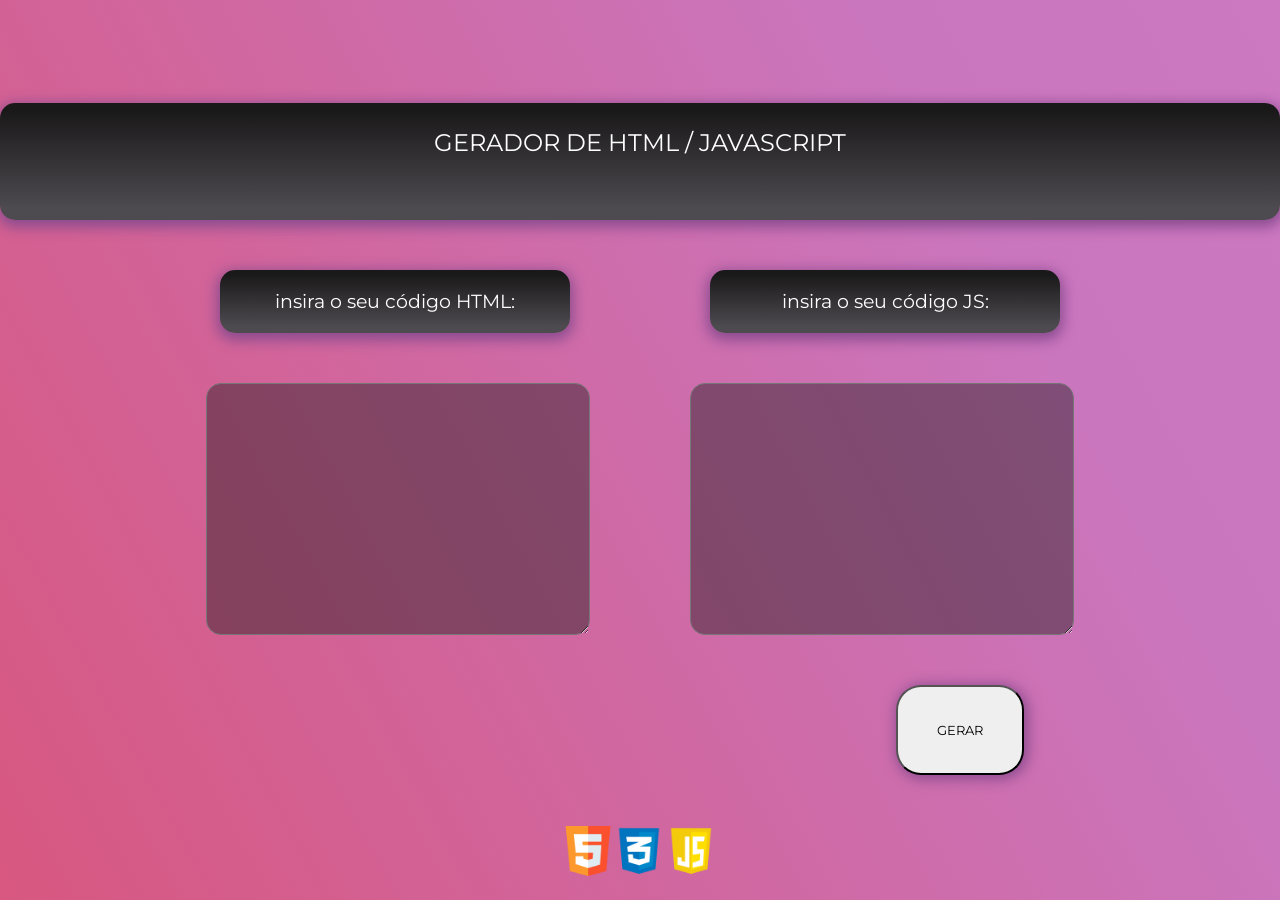
<file: Index.html>
<!DOCTYPE html>
<html lang="pt-BR">

<head>
    <meta charset="UTF-8">
    <meta http-equiv="X-UA-Compatible" content="IE=edge">
    <meta name="viewport" content="width=device-width, initial-scale=1.0">
    <title>Principal</title>
    <link id="link"rel="stylesheet" href="CSS/style.css">

</head>
<body>
   
    <main> 
        <section id="page1">
         <header>
        <h1>GERADOR DE HTML / JAVASCRIPT</h1>
        </header>
       
            <div class="geral">
                <div class="ladoEsquerdo">
                    <h3>insira o seu código HTML:</h3>
                    <h5></h5>
                </div>
                <div class="ladoDireito">
                    <h3>insira o seu código JS:</h3>
                </div>
            </div>
           
            <div class="textG">
                <textarea name="" id="codeHtml"></textarea>
                <textarea name="" id="codeJs"></textarea>
            </div>
                <div class="botaoGerar">
                <input type="button" id="gerar" value="GERAR">
            
             </div>

             <div class="imagens">
                <img src="./IMAGE/logoHTML.png"width="50px" height="50px">
                <img src="./IMAGE/logocss.png" width="52px" height="52px">
                <img src="./IMAGE/logojs.png"width="52px" height="52px">
            </div>

            

        </section>
    <section id="page2"></section>
    </main>
    <script id="jsUser"></script>
    <script src="JS/projeto.js"></script>

    

</body>

</html>
</file>
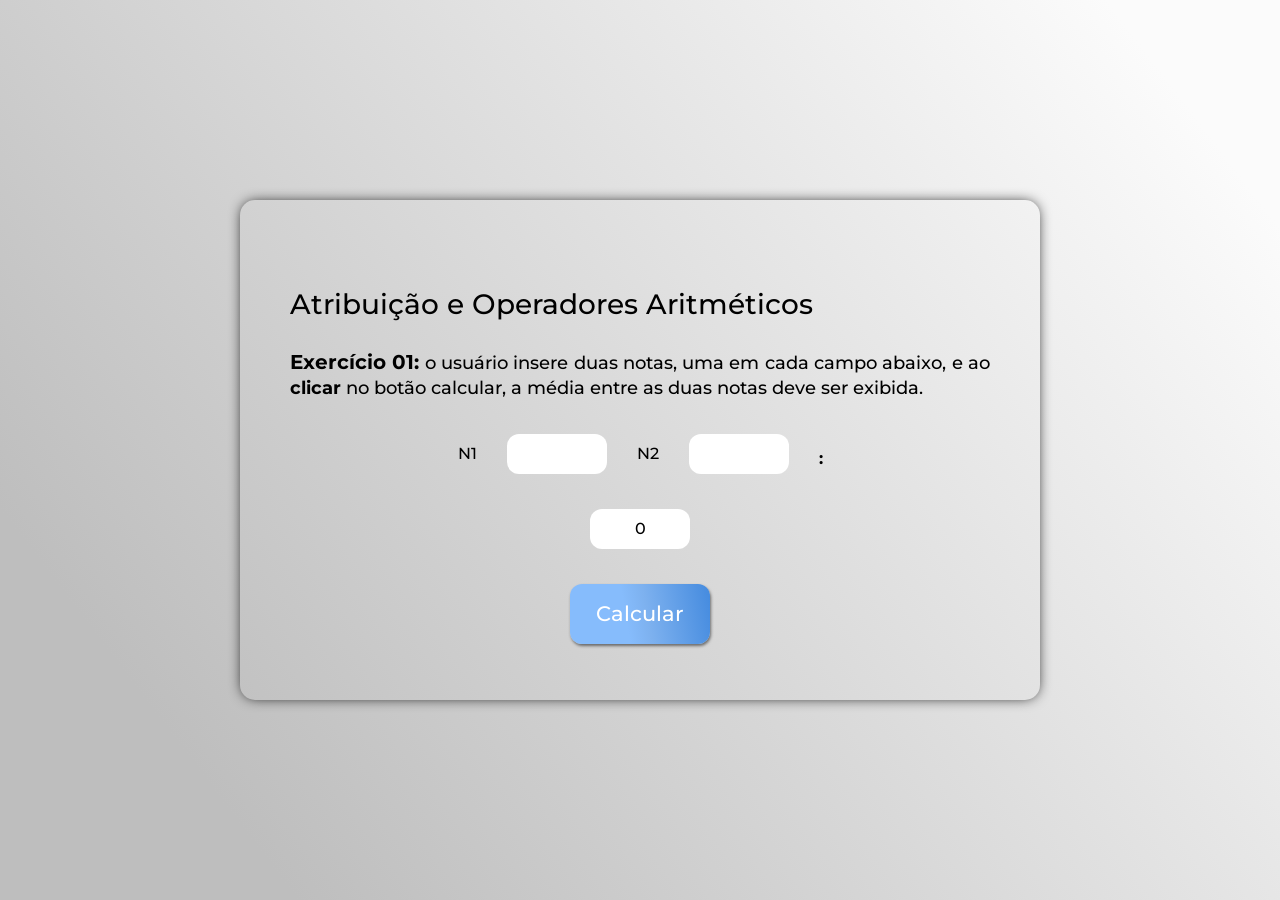
<file: Front-For-JSex-main/Front-For-JSex-main/index.html>
<html>
  <head>
    <meta charset="UTF-8" />
    <meta http-equiv="X-UA-Compatible" content="IE=edge" />
    <meta name="viewport" content="width=device-width, initial-scale=1.0" />
    <title>Lista 01 Exercício 01</title>
    <link rel="stylesheet" href="./css/style.css" />
  </head>
  <body>
    <!-- Instruções basicas: Copie e cole os elementos do seu codigo para este em seus respectivos locais.
		ADENDO: copie seu codigo da forma solicitada nos exemplos para a formatação permanecer correta
		Dica: Copie ELEMENTO por ELEMENTO para que possa facilitar sua tranferencia sem erros -->
    <main>
      <section class="titulo">
        <!-- Cole ou insira abaixo o enunciado do exercicio. ex: 
				<h1>Nome do exercicio</h1><br>
				<p><b>Exercício nº:</b> o usuário insere duas notas...</p> -->
        <h1>Atribuição e Operadores Aritméticos</h1>
        <br />
        <p>
          <b>Exercício 01:</b> o usuário insere duas notas, uma em cada campo
          abaixo, e ao <b>clicar</b> no botão calcular, a média entre as duas
          notas deve ser exibida.
        </p>
        <br />
      </section>
      <section class="inputOutput">
        <div class="Input">
          <!-- Cole ou insira abaixo os inputs do exercicio. ex:
					<label for="n1">N1</label>
					<input type="text" id="n1" value="">
					<label for="n2">N2</label>
					<input type="text" id="n2" value="">
		  			<p>:</p>-->
          <label for="n1">N1</label>
          <input type="text" id="n1" value="">
          <label for="n2">N2</label>
          <input type="text" id="n2" value=""> 
          <p>:</p>
        </div>
        <div class="output">
          <!-- Insira aqui os elementos do output. ex: 
          <span id="result">0</span> -->
          <span id="result">0 </span>
        </div>
        <div class="buttons">
          <!-- Cole ou insira a baixo os botões do exercicio
					<input type="button" id="btnCalcular" value="Calcular"> 
					<input type="button" id="btnCalcular2" value="Calcular2"> -->
          <input type="button" id="btnCalcular" value="Calcular" />
        </div>
      </section>
    </main>
  </body>
  <!-- Para adicionar o codigo da logica JS va para pasta SRC no aquivo main.js -->
  <script src="./src/main.js"></script>
</html>
</file>
<file: CSS/style.css>
@import url("https://fonts.googleapis.com/css2?family=Montserrat:wght@100;200;300;400;600;700;800;900&display=swap");

/* Zerando o padrão */
* {
  margin: 0;
  padding: 0;
  box-sizing: border-box;
  font-family: "Montserrat", sans-serif;
  font-weight: var(--peso);
 
}




body {
    font-family:'Segoe UI', Tahoma, Geneva, Verdana, sans-serif;
    display: flex;
    justify-content: center;
    align-items: center;
    min-height: 100vh;
    background:linear-gradient(241.29deg,#9656c0,#c688f0,#d37fc8,#ca76be, #d8567d, #ca456d);
    background-size: 400% 400%;
    animation: gradiente 3S ease infinite alternate;
    font-size: medium;
    color: white;
    min-height: 100vh;
}


@keyframes gradiente{
    0%{
        background-position-x: 0%;
    }
    100% {
        background-position-x:100%;
    }
}


header {
    align-items: center;
    height: 13vh;
    width: 100vw;
    background:linear-gradient(to top, #4d4a50 10.31%, #1a1919 93.41%);
    box-shadow: 0px 4px 14px 3px #894b8f;
    text-align: center;
    padding: 25px;
    border-radius: 15px;
    margin-bottom:50px; 
    margin-top:80px;  


}


main {
    position:absolute;
    top:50%;
    left: 50%;
    transform: translate(-50%,-50%);
    max-width: fit-content;
    max-height: max-content;
}


.geral {
    height:20hv;
    display: flex;
    justify-content: center;
    gap: 140px;
 
   
}


.ladoEsquerdo {
    display: flex;
    justify-content: center;
    align-items: center;
    text-align: center;
    padding: 20px;
    width: 350px;
    background:linear-gradient(to top, #4d4a50 10.31%, #1a1919 93.41%);
    box-shadow: 0px 4px 14px 3px #894b8f;
    border-radius: 15px;
}


.ladoDireito {
    display: flex;
    justify-content: center;
    align-items: center;
    text-align: center;
    padding: 20px;
    width: 350px;
    background:linear-gradient(to top, #4d4a50 10.31%, #1a1919 93.41%);
    box-shadow: 0px 4px 14px 3px #894b8f;
    border-radius: 15px;
}


.textG {
    display: flex;
    justify-content: center;
    align-items: center;
    text-align: center;  
    gap: 100px;
    margin:50px;
    border-radius: 15px;
    box-shadow: 1px 2px 3pxrgba(0.5, 0.5, 0.5, 0.5);
}


textarea {
    display: inline-block;
    width: 30vw;
    height: 28vh;
    border-radius: 15px;
    background-color: #1a19196d;
}


/*
.botaoGerar{
    display: flex;
    justify-content: center;
    align-items: center;
    text-align: center;
    margin-left: 1200px;
    height: 50px;
    width: 160px;
    margin-bottom: 50px;
    background: linear-gradient(#013C67, #9198e5);
    box-shadow: 0px 0px 14px 3px #3836A8;
    border-radius: 3%;
}
*/
#gerar {
    display: flex;
    justify-content: center;
    text-align: center;
    margin-left: 70vw;
    height: 10vh;
    width: 10vw;
    margin-bottom: 50px;
    box-shadow:2px 2px 14px 2px #894b8f;
    border-radius: 25px;
    transition:0.3s;
   
}


#gerar:hover {
    box-shadow:2px 2px 14px 2px #ffffff ;
    transition:0.3s;
   
}


.titlesG{
    display: flex;
    flex-direction: row;
    align-items: center;
    justify-content: center;
    margin:10px;

}

.imagens{
    display: flex;
    width:100vw;
    justify-content:center;
    align-items: center;
    
    
}
</file>
<file: Front-For-JSex-main/Front-For-JSex-main/css/style.css>
/*Adição da fonte Montserrat ao programa */
@import url("https://fonts.googleapis.com/css2?family=Montserrat:wght@100;200;300;400;600;700;800;900&display=swap");

/* Zerando o padrão */
* {
  margin: 0;
  padding: 0;
  box-sizing: border-box;
  font-family: "Montserrat", sans-serif;
  font-weight: var(--peso);
}
:root {
  --fundo: linear-gradient(241.29deg, #4d4a50 10.31%, #1a1919 93.41%);
  --texto: white;
  --botao: linear-gradient(
    257.91deg,
    #c366ff 17.54%,
    #d37fc8 54.55%,
    #e95582 72.93%
  );
  --botaoTxt: white;
  --input-fundo: white;
  --peso: 300;
}

.white-mode:root {
  --fundo: linear-gradient(232.73deg, #fbfbfb 8.79%, #bebebe 84.88%);
  --texto: rgb(0, 0, 0);
  --botao: linear-gradient(
    260.02deg,
    #a6c3e4 -4.36%,
    #3f87dd -4.35%,
    #7db1ef 45.09%,
    #86bcfc 59.75%
  );
  --botaoTxt: rgb(3, 3, 3);
  --input-fundo: white;
  --peso: 500;
}

body {
  display: flex;
  justify-content: center;
  align-items: center;
  background: var(--fundo);
  color: var(--texto);
}
main {
  display: flex;
  flex-direction: column;
  justify-content: center;
  padding: 50px;
  width: 800px;
  min-height: 500px;
  height: auto;
  box-shadow: 0px 0px 14px -3px black;
  border-radius: 15px;
}
input {
  text-align: center;
  font-size: 1.3rem;
  display: flex;
  flex-direction: column;
  align-items: center;
  width: 700px;
  height: 200px;
}
.titulo h1 {
  width: 600px;
  text-align: left;
  font-size: 28px;
  margin-top: 30px;
  margin-bottom: 10px;
}
.titulo p b:nth-child(1) {
  font-size: 20px;
}
.titulo b {
  font-weight: bold;
}
.titulo p {
  word-break: normal;
  text-align: justify;
  font-size: 18px;
  line-height: 25px;
}
.inputOutput {
  display: flex;
  flex-direction: column;
}
input {
  background: var(--input-fundo);
  border-radius: 12px;
  width: 100px;
  height: 40px;
  border-style: none;
}
.Input {
  display: flex;
  justify-content: center;
  align-items: center;
  margin-top: 2%;
  gap: 30px;
}
.Input p{
  padding-top: 10px;
  font-weight: 700;
}
.output{
  margin-top: 5%;
  display: flex;
  justify-content: center;
  gap: 30px;
}
#result {
  padding: 10px;
  background-color: var(--input-fundo);
  color: black;
  border-radius: 12px;
  width: auto;
  min-width: 100px;
  max-width: 500px;
  height: auto;
  min-height: 40px;
  word-break: break-all;
  border-style: none;
  display: flex;
  justify-content: center;
  align-items: center;
}
.buttons {
  display: flex;
  justify-content: space-around;
  align-items: center;
}
#btnCalcular {
  width: 140px;
  height: 60px;
  display: flex;
  justify-content: center;
  font-size: 1rem;
  align-items: center;
  background: var(--botao);
  box-shadow: 1px 2px 3px rgba(0, 0, 0, 0.5);
  border-radius: 12px;
  margin-top: 5%;
  transition: 0.2s;
  color: white;
  font-weight: 500;
  align-items: center;
  font-size: 1.3rem;
  cursor: pointer;
}
#btnCalcular:hover {
  transform: scale(110%);
}

#btnSomar,
#btnSub,
#btnMult,
#btnDiv {
  width: 60px;
  height: 60px;
  display: flex;
  justify-content: center;
  font-size: 1rem;
  align-items: center;
  background: var(--botao);
  box-shadow: 1px 2px 3px rgba(0, 0, 0, 0.5);
  border-radius: 12px;
  border-style: none;
  margin-top: 5%;
  transition: 0.2s;
  color: white;
  font-weight: 500;
  align-items: center;
  font-size: 2rem;
  text-align: center;
  cursor: pointer;
}

#btnSomar:hover,
#btnSub:hover,
#btnMult:hover,
#btnDiv:hover {
  transform: scale(110%);
}
</file>
